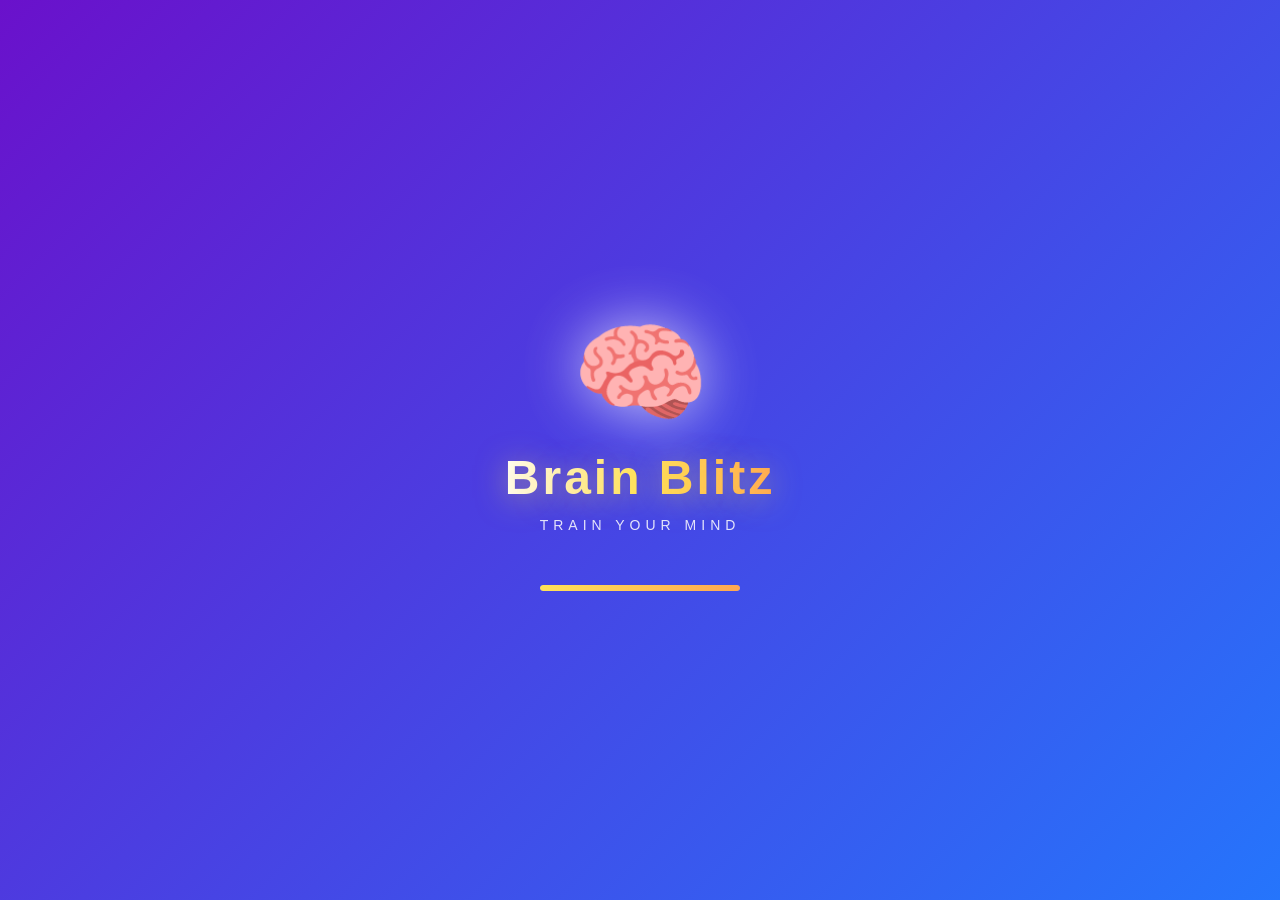
<file: index.html>
<!DOCTYPE html>
<html lang="en">
<head>
  <meta charset="UTF-8">
  <meta name="viewport" content="width=device-width, initial-scale=1.0, maximum-scale=1.0, user-scalable=no">
  <meta name="theme-color" content="#6a11cb">
  <title>Brain Blitz</title>
  <link rel="icon" href="data:image/svg+xml,<svg xmlns='http://www.w3.org/2000/svg' viewBox='0 0 100 100'><text y='.9em' font-size='90'>🧠</text></svg>">
  <link rel="stylesheet" href="style.css">
</head>
<body>

  <!-- ==================== SPLASH SCREEN ==================== -->
  <div id="splashScreen" class="screen active">
    <div class="splash-logo">🧠</div>
    <h1 class="splash-title">Brain Blitz</h1>
    <p class="splash-sub">Train Your Mind</p>
    <div class="splash-loader">
      <div class="splash-loader-bar"></div>
    </div>
  </div>

  <!-- ==================== LOGIN SCREEN ==================== -->
  <div id="loginScreen" class="screen">
    <div class="login-card">
      <div class="login-logo">🧠</div>
      <h2 class="login-title">Welcome!</h2>
      <p class="login-sub">What should we call you?</p>

      <input
        type="text"
        id="nameInput"
        class="name-input"
        placeholder="Enter your name"
        maxlength="15"
        autocomplete="off"
      >

      <p class="avatar-label">Choose your avatar</p>
      <div class="avatar-grid" id="avatarGrid">
        <button class="avatar-btn" data-avatar="🦁">🦁</button>
        <button class="avatar-btn" data-avatar="🐯">🐯</button>
        <button class="avatar-btn" data-avatar="🐼">🐼</button>
        <button class="avatar-btn" data-avatar="🦊">🦊</button>
        <button class="avatar-btn" data-avatar="🐸">🐸</button>
        <button class="avatar-btn" data-avatar="🦉">🦉</button>
        <button class="avatar-btn" data-avatar="🐨">🐨</button>
        <button class="avatar-btn" data-avatar="🐧">🐧</button>
      </div>

      <button id="loginBtn" class="btn-primary" disabled>CONTINUE</button>
    </div>
  </div>

  <!-- ==================== LOADING SCREEN ==================== -->
  <div id="loadingScreen" class="screen">
    <div class="loading-brain">🧠</div>
    <p class="loading-text">Loading your brain...</p>
    <div class="loading-bar-wrap">
      <div class="loading-bar" id="loadingBar"></div>
    </div>
    <p class="loading-percent" id="loadingPercent">0%</p>
  </div>

  <!-- ==================== DASHBOARD SCREEN ==================== -->
  <div id="dashboardScreen" class="screen">

    <!-- Top Header -->
    <div class="dash-header">
      <div class="user-info">
        <div class="user-avatar" id="userAvatar">🦁</div>
        <div>
          <p class="greet-small">Welcome back,</p>
          <p class="greet-name" id="userName">Player</p>
        </div>
      </div>
      <button class="settings-btn" id="settingsBtn">⚙️</button>
    </div>

    <!-- Brain Score Card -->
    <div class="brain-score-card">
      <div class="brain-score-icon">🧠</div>
      <div class="brain-score-info">
        <p class="brain-score-label">BRAIN SCORE</p>
        <p class="brain-score-value" id="brainScore">0</p>
      </div>
      <div class="brain-streak">
        <p class="streak-num" id="streakDays">1</p>
        <p class="streak-lbl">day streak 🔥</p>
      </div>
    </div>

    <!-- Daily Challenge -->
    <div class="daily-challenge">
      <div class="dc-left">
        <p class="dc-title">🎯 Daily Challenge</p>
        <p class="dc-sub">Complete today's puzzle</p>
      </div>
      <button class="dc-btn" id="dailyBtn">PLAY</button>
    </div>

    <!-- Search -->
    <div class="search-wrap">
      <input type="text" id="searchInput" class="search-input" placeholder="🔍 Search games...">
    </div>

    <!-- Category Tabs -->
    <div class="category-tabs">
      <button class="cat-tab active" data-cat="all">All</button>
      <button class="cat-tab" data-cat="brain">Brain</button>
      <button class="cat-tab" data-cat="math">Math</button>
      <button class="cat-tab" data-cat="memory">Memory</button>
      <button class="cat-tab" data-cat="word">Word</button>
      <button class="cat-tab" data-cat="kids">Kids</button>
    </div>

    <!-- Games Section -->
    <p class="section-title">ALL GAMES <span id="gameCount">(15)</span></p>

    <div class="games-grid" id="gamesGrid">

      <button class="game-card" data-game="math" data-cat="math brain" data-name="Math Blitz">
        <div class="game-icon">🎯</div>
        <p class="game-name">Math Blitz</p>
        <p class="game-desc">Unlimited math</p>
      </button>

      <button class="game-card" data-game="memory" data-cat="memory brain" data-name="Memory Match">
        <div class="game-icon">🧩</div>
        <p class="game-name">Memory Match</p>
        <p class="game-desc">Find pairs</p>
      </button>

      <button class="game-card" data-game="word" data-cat="word kids" data-name="Word Builder">
        <div class="game-icon">🔤</div>
        <p class="game-name">Word Builder</p>
        <p class="game-desc">English words</p>
      </button>

      <button class="game-card" data-game="pattern" data-cat="brain" data-name="Pattern Puzzle">
        <div class="game-icon">🎨</div>
        <p class="game-name">Pattern Puzzle</p>
        <p class="game-desc">Find the pattern</p>
      </button>

      <button class="game-card" data-game="sequence" data-cat="math brain" data-name="Number Sequence">
        <div class="game-icon">🔢</div>
        <p class="game-name">Number Sequence</p>
        <p class="game-desc">What's next?</p>
      </button>

      <button class="game-card" data-game="logic" data-cat="brain" data-name="Logic Puzzle">
        <div class="game-icon">🧠</div>
        <p class="game-name">Logic Puzzle</p>
        <p class="game-desc">Think carefully</p>
      </button>

      <button class="game-card" data-game="reaction" data-cat="brain" data-name="Reaction Test">
        <div class="game-icon">⚡</div>
        <p class="game-name">Reaction Test</p>
        <p class="game-desc">Speed test</p>
      </button>

      <button class="game-card" data-game="color" data-cat="memory kids" data-name="Color Match">
        <div class="game-icon">🌈</div>
        <p class="game-name">Color Match</p>
        <p class="game-desc">Match colors</p>
      </button>

      <button class="game-card" data-game="animal" data-cat="kids word" data-name="Animal Quiz">
        <div class="game-icon">🐾</div>
        <p class="game-name">Animal Quiz</p>
        <p class="game-desc">Guess animals</p>
      </button>

      <button class="game-card" data-game="spelling" data-cat="word kids" data-name="Spelling Bee">
        <div class="game-icon">📝</div>
        <p class="game-name">Spelling Bee</p>
        <p class="game-desc">Spell words</p>
      </button>

      <button class="game-card" data-game="quickmath" data-cat="math" data-name="Quick Math">
        <div class="game-icon">🧮</div>
        <p class="game-name">Quick Math</p>
        <p class="game-desc">Fast equations</p>
      </button>

      <button class="game-card" data-game="sudoku" data-cat="brain math" data-name="Mini Sudoku">
        <div class="game-icon">🎲</div>
        <p class="game-name">Mini Sudoku</p>
        <p class="game-desc">Number puzzle</p>
      </button>

      <button class="game-card" data-game="maze" data-cat="brain kids" data-name="Maze Runner">
        <div class="game-icon">🧭</div>
        <p class="game-name">Maze Runner</p>
        <p class="game-desc">Find the path</p>
      </button>

      <button class="game-card" data-game="difference" data-cat="memory kids" data-name="Find Difference">
        <div class="game-icon">🔍</div>
        <p class="game-name">Find Difference</p>
        <p class="game-desc">Spot the change</p>
      </button>

      <button class="game-card" data-game="sound" data-cat="memory kids" data-name="Sound Match">
        <div class="game-icon">🎵</div>
        <p class="game-name">Sound Match</p>
        <p class="game-desc">Match sounds</p>
      </button>

    </div>

    <!-- Empty state (when no search results) -->
    <div id="emptyState" class="empty-state hidden">
      <p>😕 No games found</p>
      <p class="empty-sub">Try another search</p>
    </div>

    <!-- Bottom Nav -->
    <div class="bottom-nav">
      <button class="nav-btn active" data-tab="home">
        <span>🏠</span>
        <small>Home</small>
      </button>
      <button class="nav-btn" data-tab="stats">
        <span>📊</span>
        <small>Stats</small>
      </button>
      <button class="nav-btn" data-tab="profile">
        <span>👤</span>
        <small>Profile</small>
      </button>
    </div>

  </div>

  <!-- ==================== STATS SCREEN ==================== -->
  <div id="statsScreen" class="screen">
    <div class="sub-header">
      <button class="back-btn" id="statsBackBtn">←</button>
      <h2>📊 Statistics</h2>
      <div class="header-spacer"></div>
    </div>

    <div class="stats-content">
      <div class="stat-card">
        <p class="stat-card-label">TOTAL GAMES PLAYED</p>
        <p class="stat-card-value" id="totalGamesPlayed">0</p>
      </div>

      <div class="stat-card">
        <p class="stat-card-label">TOTAL BRAIN SCORE</p>
        <p class="stat-card-value" id="totalBrainScore">0</p>
      </div>

      <div class="stat-card">
        <p class="stat-card-label">CURRENT STREAK</p>
        <p class="stat-card-value" id="totalStreak">1 <span>days 🔥</span></p>
      </div>

      <p class="section-title">BEST SCORES</p>
      <div class="stats-list" id="statsList"></div>
    </div>
  </div>

  <!-- ==================== PROFILE SCREEN ==================== -->
  <div id="profileScreen" class="screen">
    <div class="sub-header">
      <button class="back-btn" id="profileBackBtn">←</button>
      <h2>👤 Profile</h2>
      <div class="header-spacer"></div>
    </div>

    <div class="profile-content">
      <div class="profile-avatar-big" id="profileAvatarBig">🦁</div>
      <h2 class="profile-name" id="profileName">Player</h2>
      <p class="profile-joined" id="profileJoined">Joined today</p>

      <div class="profile-stats">
        <div class="profile-stat-box">
          <p class="psb-value" id="profileBrainScore">0</p>
          <p class="psb-label">Brain Score</p>
        </div>
        <div class="profile-stat-box">
          <p class="psb-value" id="profileStreak">1</p>
          <p class="psb-label">Day Streak</p>
        </div>
        <div class="profile-stat-box">
          <p class="psb-value" id="profileGames">0</p>
          <p class="psb-label">Games</p>
        </div>
      </div>

      <button class="profile-action-btn" id="changeAvatarBtn">🎨 Change Avatar</button>
      <button class="profile-action-btn" id="changeNameBtn">✏️ Change Name</button>
      <button class="profile-action-btn danger" id="resetBtn">🗑️ Reset All Data</button>
    </div>
  </div>

  <!-- ==================== CHANGE AVATAR MODAL ==================== -->
  <div id="avatarModal" class="modal hidden">
    <div class="modal-content">
      <h3>Choose Avatar</h3>
      <div class="avatar-grid modal-avatar-grid" id="modalAvatarGrid">
        <button class="avatar-btn" data-avatar="🦁">🦁</button>
        <button class="avatar-btn" data-avatar="🐯">🐯</button>
        <button class="avatar-btn" data-avatar="🐼">🐼</button>
        <button class="avatar-btn" data-avatar="🦊">🦊</button>
        <button class="avatar-btn" data-avatar="🐸">🐸</button>
        <button class="avatar-btn" data-avatar="🦉">🦉</button>
        <button class="avatar-btn" data-avatar="🐨">🐨</button>
        <button class="avatar-btn" data-avatar="🐧">🐧</button>
        <button class="avatar-btn" data-avatar="🐻">🐻</button>
        <button class="avatar-btn" data-avatar="🐮">🐮</button>
        <button class="avatar-btn" data-avatar="🐷">🐷</button>
        <button class="avatar-btn" data-avatar="🐵">🐵</button>
        <button class="avatar-btn" data-avatar="🐺">🐺</button>
        <button class="avatar-btn" data-avatar="🦄">🦄</button>
        <button class="avatar-btn" data-avatar="🐉">🐉</button>
        <button class="avatar-btn" data-avatar="🦖">🦖</button>
      </div>
      <button class="modal-close-btn" id="avatarModalClose">Close</button>
    </div>
  </div>

  <!-- ==================== SETTINGS MODAL ==================== -->
  <div id="settingsModal" class="modal hidden">
    <div class="modal-content">
      <h3>⚙️ Settings</h3>

      <div class="setting-row">
        <span>🔊 Sound Effects</span>
        <label class="switch">
          <input type="checkbox" id="soundToggle" checked>
          <span class="slider"></span>
        </label>
      </div>

      <div class="setting-row">
        <span>📳 Vibration</span>
        <label class="switch">
          <input type="checkbox" id="vibrateToggle" checked>
          <span class="slider"></span>
        </label>
      </div>

      <div class="setting-row">
        <span>🌙 Dark Mode</span>
        <label class="switch">
          <input type="checkbox" id="darkToggle" checked>
          <span class="slider"></span>
        </label>
      </div>

      <p class="settings-about">
        Brain Blitz v1.0<br>
        Made with ❤️
      </p>

      <button class="modal-close-btn" id="settingsModalClose">Close</button>
    </div>
  </div>

  <!-- ==================== GAME LAUNCH OVERLAY ==================== -->
  <div id="gameLaunchOverlay" class="game-launch-overlay hidden">
    <div class="launch-content">
      <div class="launch-icon" id="launchIcon">🎯</div>
      <h2 class="launch-title" id="launchTitle">Math Blitz</h2>
      <p class="launch-sub">Starting game...</p>
      <div class="launch-loader">
        <div class="launch-loader-bar"></div>
      </div>
    </div>
  </div>

  <!-- ==================== TOAST ==================== -->
  <div id="toastBox" class="toast-box hidden"></div>

  <script src="script.js"></script>
</body>
</html>
</file>
<file: style.css>
/* ============================================
   BRAIN BLITZ - MAIN STYLES (FINAL)
   ============================================ */

* {
  margin: 0;
  padding: 0;
  box-sizing: border-box;
  -webkit-tap-highlight-color: transparent;
  font-family: 'Segoe UI', 'Poppins', -apple-system, sans-serif;
  user-select: none;
}

html, body {
  width: 100%;
  height: 100%;
  overflow: hidden;
  background: #0f0c29;
  color: #fff;
}

/* ============================================
   SCREEN SYSTEM
   ============================================ */
.screen {
  position: fixed;
  inset: 0;
  display: flex;
  flex-direction: column;
  opacity: 0;
  visibility: hidden;
  transform: scale(0.96);
  transition: opacity 0.4s ease, transform 0.4s ease, visibility 0.4s;
  overflow-y: auto;
  overflow-x: hidden;
}

.screen.active {
  opacity: 1;
  visibility: visible;
  transform: scale(1);
}

.hidden {
  display: none !important;
}

/* ============================================
   SPLASH SCREEN
   ============================================ */
#splashScreen {
  background: linear-gradient(135deg, #6a11cb 0%, #2575fc 100%);
  justify-content: center;
  align-items: center;
  gap: 12px;
}

.splash-logo {
  font-size: 110px;
  animation: splashFloat 2s ease-in-out infinite;
  filter: drop-shadow(0 0 30px rgba(255,255,255,0.7));
}

@keyframes splashFloat {
  0%, 100% { transform: translateY(0) scale(1); }
  50%      { transform: translateY(-20px) scale(1.05); }
}

.splash-title {
  font-size: 48px;
  font-weight: 900;
  letter-spacing: 3px;
  background: linear-gradient(90deg, #fff, #ffe259, #ffa751);
  -webkit-background-clip: text;
  background-clip: text;
  -webkit-text-fill-color: transparent;
  text-shadow: 0 4px 30px rgba(255,226,89,0.5);
}

.splash-sub {
  font-size: 14px;
  letter-spacing: 5px;
  opacity: 0.85;
  text-transform: uppercase;
  margin-bottom: 40px;
}

.splash-loader {
  width: 200px;
  height: 6px;
  background: rgba(255,255,255,0.25);
  border-radius: 10px;
  overflow: hidden;
}

.splash-loader-bar {
  width: 0%;
  height: 100%;
  background: linear-gradient(90deg, #ffe259, #ffa751);
  border-radius: 10px;
  animation: splashLoad 2.5s ease-in-out forwards;
}

@keyframes splashLoad {
  0%   { width: 0%; }
  100% { width: 100%; }
}

/* ============================================
   LOGIN SCREEN
   ============================================ */
#loginScreen {
  background: linear-gradient(135deg, #6a11cb 0%, #2575fc 100%);
  justify-content: center;
  align-items: center;
  padding: 20px;
}

.login-card {
  width: 100%;
  max-width: 380px;
  background: rgba(255,255,255,0.12);
  border: 2px solid rgba(255,255,255,0.22);
  border-radius: 28px;
  padding: 30px 24px;
  backdrop-filter: blur(18px);
  -webkit-backdrop-filter: blur(18px);
  box-shadow: 0 20px 50px rgba(0,0,0,0.3);
  display: flex;
  flex-direction: column;
  align-items: center;
  animation: cardIn 0.6s cubic-bezier(0.34, 1.56, 0.64, 1);
}

@keyframes cardIn {
  0%   { transform: scale(0.8) translateY(30px); opacity: 0; }
  100% { transform: scale(1) translateY(0); opacity: 1; }
}

.login-logo {
  font-size: 62px;
  margin-bottom: 12px;
  filter: drop-shadow(0 0 20px rgba(255,255,255,0.5));
}

.login-title {
  font-size: 28px;
  font-weight: 900;
  margin-bottom: 4px;
}

.login-sub {
  font-size: 14px;
  opacity: 0.8;
  margin-bottom: 22px;
}

.name-input {
  width: 100%;
  padding: 16px 20px;
  font-size: 17px;
  font-weight: 600;
  text-align: center;
  color: #fff;
  background: rgba(255,255,255,0.15);
  border: 2px solid rgba(255,255,255,0.3);
  border-radius: 16px;
  outline: none;
  transition: border 0.2s, background 0.2s;
  margin-bottom: 22px;
}

.name-input::placeholder {
  color: rgba(255,255,255,0.55);
  font-weight: 500;
}

.name-input:focus {
  border-color: #ffe259;
  background: rgba(255,255,255,0.22);
}

.avatar-label {
  font-size: 13px;
  letter-spacing: 2px;
  opacity: 0.85;
  margin-bottom: 14px;
  text-transform: uppercase;
  font-weight: 600;
}

.avatar-grid {
  display: grid;
  grid-template-columns: repeat(4, 1fr);
  gap: 10px;
  width: 100%;
  margin-bottom: 26px;
}

.avatar-btn {
  aspect-ratio: 1;
  font-size: 30px;
  background: rgba(255,255,255,0.12);
  border: 2px solid rgba(255,255,255,0.2);
  border-radius: 16px;
  cursor: pointer;
  transition: transform 0.15s, background 0.2s, border 0.2s;
}

.avatar-btn:active {
  transform: scale(0.9);
}

.avatar-btn.selected {
  background: linear-gradient(135deg, #ffe259, #ffa751);
  border-color: #fff;
  transform: scale(1.08);
  box-shadow: 0 0 20px rgba(255,226,89,0.7);
}

.btn-primary {
  width: 100%;
  padding: 18px;
  font-size: 17px;
  font-weight: 900;
  letter-spacing: 2px;
  color: #6a11cb;
  background: linear-gradient(135deg, #ffe259, #ffa751);
  border: none;
  border-radius: 16px;
  cursor: pointer;
  box-shadow: 0 8px 25px rgba(255,226,89,0.4);
  transition: transform 0.15s, opacity 0.2s;
}

.btn-primary:active {
  transform: scale(0.96);
}

.btn-primary:disabled {
  opacity: 0.4;
  cursor: not-allowed;
  box-shadow: none;
}

/* ============================================
   LOADING SCREEN
   ============================================ */
#loadingScreen {
  background: linear-gradient(135deg, #6a11cb 0%, #2575fc 100%);
  justify-content: center;
  align-items: center;
  gap: 20px;
}

.loading-brain {
  font-size: 90px;
  animation: brainSpin 1.5s linear infinite;
  filter: drop-shadow(0 0 25px rgba(255,255,255,0.6));
}

@keyframes brainSpin {
  0%   { transform: rotateY(0deg) scale(1); }
  50%  { transform: rotateY(180deg) scale(1.1); }
  100% { transform: rotateY(360deg) scale(1); }
}

.loading-text {
  font-size: 16px;
  letter-spacing: 3px;
  opacity: 0.9;
  text-transform: uppercase;
}

.loading-bar-wrap {
  width: 240px;
  height: 8px;
  background: rgba(255,255,255,0.2);
  border-radius: 10px;
  overflow: hidden;
}

.loading-bar {
  width: 0%;
  height: 100%;
  background: linear-gradient(90deg, #ffe259, #ffa751);
  border-radius: 10px;
  transition: width 0.15s linear;
}

.loading-percent {
  font-size: 22px;
  font-weight: 900;
  color: #ffe259;
}

/* ============================================
   DASHBOARD SCREEN
   ============================================ */
#dashboardScreen {
  background: linear-gradient(180deg, #1a1040 0%, #0f0c29 100%);
  padding: 20px 18px 100px;
  gap: 16px;
}

.dash-header {
  display: flex;
  justify-content: space-between;
  align-items: center;
  padding: 8px 0;
}

.user-info {
  display: flex;
  align-items: center;
  gap: 12px;
}

.user-avatar {
  width: 48px;
  height: 48px;
  font-size: 26px;
  display: flex;
  align-items: center;
  justify-content: center;
  background: linear-gradient(135deg, #ffe259, #ffa751);
  border-radius: 50%;
  box-shadow: 0 4px 15px rgba(255,226,89,0.4);
}

.greet-small {
  font-size: 12px;
  opacity: 0.7;
  letter-spacing: 1px;
}

.greet-name {
  font-size: 18px;
  font-weight: 800;
}

.settings-btn {
  width: 44px;
  height: 44px;
  font-size: 20px;
  background: rgba(255,255,255,0.1);
  border: 1.5px solid rgba(255,255,255,0.2);
  border-radius: 14px;
  cursor: pointer;
  transition: transform 0.15s, background 0.2s;
}

.settings-btn:active {
  transform: scale(0.9);
  background: rgba(255,255,255,0.2);
}

.brain-score-card {
  display: flex;
  align-items: center;
  gap: 14px;
  padding: 18px 20px;
  background: linear-gradient(135deg, #6a11cb 0%, #2575fc 60%, #6a11cb 100%);
  background-size: 200% 200%;
  animation: gradientShift 6s ease infinite;
  border-radius: 20px;
  box-shadow: 0 10px 25px rgba(106,17,203,0.5),
              inset 0 1px 0 rgba(255,255,255,0.2);
  position: relative;
  overflow: hidden;
}

@keyframes gradientShift {
  0%, 100% { background-position: 0% 50%; }
  50%      { background-position: 100% 50%; }
}
.brain-score-card::before {
  content: '';
  position: absolute;
  top: -50%;
  right: -20%;
  width: 180px;
  height: 180px;
  background: radial-gradient(circle, rgba(255,226,89,0.25), transparent 70%);
  border-radius: 50%;
}

.brain-score-icon {
  font-size: 48px;
  filter: drop-shadow(0 0 15px rgba(255,255,255,0.6));
}

.brain-score-info {
  flex: 1;
}

.brain-score-label {
  font-size: 11px;
  letter-spacing: 3px;
  opacity: 0.85;
  font-weight: 700;
  margin-bottom: 2px;
}

.brain-score-value {
  font-size: 32px;
  font-weight: 900;
  color: #ffe259;
}

.brain-streak {
  text-align: right;
  position: relative;
  z-index: 1;
}

.streak-num {
  font-size: 26px;
  font-weight: 900;
  color: #ffe259;
}

.streak-lbl {
  font-size: 11px;
  opacity: 0.85;
  letter-spacing: 1px;
}

.daily-challenge {
  display: flex;
  align-items: center;
  justify-content: space-between;
  padding: 16px 20px;
  background: rgba(255,255,255,0.06);
  border: 1.5px solid rgba(255,226,89,0.35);
  border-radius: 18px;
  position: relative;
  overflow: hidden;
}

.daily-challenge::before {
  content: '';
  position: absolute;
  inset: 0;
  background: linear-gradient(135deg, rgba(255,226,89,0.08), transparent);
  pointer-events: none;
}

.dc-title {
  font-size: 16px;
  font-weight: 800;
  margin-bottom: 2px;
}

.dc-sub {
  font-size: 12px;
  opacity: 0.7;
}

.dc-btn {
  padding: 10px 22px;
  font-size: 13px;
  font-weight: 900;
  letter-spacing: 1px;
  color: #6a11cb;
  background: linear-gradient(135deg, #ffe259, #ffa751);
  border: none;
  border-radius: 12px;
  cursor: pointer;
  box-shadow: 0 4px 15px rgba(255,226,89,0.4);
  transition: transform 0.15s;
}

.dc-btn:active {
  transform: scale(0.94);
}

.search-wrap {
  width: 100%;
}

.search-input {
  width: 100%;
  padding: 14px 20px;
  font-size: 15px;
  font-weight: 600;
  color: #fff;
  background: rgba(255,255,255,0.08);
  border: 1.5px solid rgba(255,255,255,0.15);
  border-radius: 16px;
  outline: none;
  transition: border 0.2s, background 0.2s;
}

.search-input::placeholder {
  color: rgba(255,255,255,0.5);
}

.search-input:focus {
  border-color: #ffe259;
  background: rgba(255,255,255,0.12);
}

.category-tabs {
  display: flex;
  gap: 8px;
  overflow-x: auto;
  padding-bottom: 4px;
  scrollbar-width: none;
}

.category-tabs::-webkit-scrollbar {
  display: none;
}

.cat-tab {
  padding: 8px 18px;
  font-size: 12px;
  font-weight: 800;
  letter-spacing: 1px;
  color: rgba(255,255,255,0.7);
  background: rgba(255,255,255,0.06);
  border: 1.5px solid rgba(255,255,255,0.12);
  border-radius: 50px;
  cursor: pointer;
  white-space: nowrap;
  transition: all 0.2s;
}

.cat-tab.active {
  color: #6a11cb;
  background: linear-gradient(135deg, #ffe259, #ffa751);
  border-color: transparent;
  box-shadow: 0 4px 15px rgba(255,226,89,0.4);
}

.cat-tab:active {
  transform: scale(0.94);
}

.section-title {
  font-size: 12px;
  letter-spacing: 2px;
  font-weight: 800;
  opacity: 0.9;
  margin-top: 10px;
  padding-left: 4px;
  color: #ffe259;
  text-transform: uppercase;
}

.section-title span {
  color: #ffe259;
  opacity: 1;
}

.games-grid {
  display: grid;
  grid-template-columns: repeat(3, 1fr);
  gap: 10px;
}

.game-card {
  padding: 16px 8px 12px;
  background: linear-gradient(145deg, rgba(106,17,203,0.35), rgba(37,117,252,0.25));
  border: 1.5px solid rgba(255,255,255,0.14);
  border-radius: 16px;
  cursor: pointer;
  text-align: center;
  transition: transform 0.15s, box-shadow 0.25s, border 0.25s;
  display: flex;
  flex-direction: column;
  align-items: center;
  gap: 4px;
  color: #fff;
  position: relative;
  overflow: hidden;
  box-shadow: 0 4px 12px rgba(0,0,0,0.25);
}

.game-card::before {
  content: '';
  position: absolute;
  top: 0;
  left: 0;
  right: 0;
  height: 2px;
  background: linear-gradient(90deg, transparent, #ffe259, transparent);
  opacity: 0;
  transition: opacity 0.25s;
}

.game-card:active {
  transform: scale(0.94);
  border-color: rgba(255,226,89,0.6);
}

.game-card:active::before {
  opacity: 1;
}

.game-icon {
  font-size: 30px;
  filter: drop-shadow(0 4px 8px rgba(0,0,0,0.5));
  margin-bottom: 4px;
}

.game-name {
  font-size: 11px;
  font-weight: 800;
  letter-spacing: 0.3px;
  line-height: 1.2;
}

.game-desc {
  font-size: 9px;
  opacity: 0.6;
  line-height: 1.2;
}
.game-card.hidden {
  display: none;
}

.game-icon {
  font-size: 40px;
  filter: drop-shadow(0 4px 10px rgba(0,0,0,0.4));
}

.game-name {
  font-size: 14px;
  font-weight: 800;
  letter-spacing: 0.5px;
}

.game-desc {
  font-size: 11px;
  opacity: 0.65;
}

.empty-state {
  text-align: center;
  padding: 40px 20px;
  opacity: 0.7;
}

.empty-state p {
  font-size: 18px;
  font-weight: 800;
  margin-bottom: 6px;
}

.empty-sub {
  font-size: 13px !important;
  font-weight: 500 !important;
  opacity: 0.6;
}

.bottom-nav {
  position: fixed;
  bottom: 0;
  left: 0;
  right: 0;
  height: 72px;
  background: rgba(15, 12, 41, 0.95);
  backdrop-filter: blur(20px);
  -webkit-backdrop-filter: blur(20px);
  border-top: 1.5px solid rgba(255,255,255,0.1);
  display: flex;
  justify-content: space-around;
  align-items: center;
  padding: 0 10px;
  z-index: 50;
}

.nav-btn {
  flex: 1;
  display: flex;
  flex-direction: column;
  align-items: center;
  gap: 3px;
  background: none;
  border: none;
  color: rgba(255,255,255,0.5);
  cursor: pointer;
  padding: 8px;
  transition: color 0.2s, transform 0.15s;
}

.nav-btn span {
  font-size: 22px;
}

.nav-btn small {
  font-size: 10px;
  font-weight: 700;
  letter-spacing: 1px;
}

.nav-btn.active {
  color: #ffe259;
}

.nav-btn:active {
  transform: scale(0.9);
}

/* ============================================
   SUB HEADER (Stats, Profile)
   ============================================ */
.sub-header {
  display: flex;
  align-items: center;
  justify-content: space-between;
  padding: 16px 18px;
  background: rgba(15, 12, 41, 0.95);
  border-bottom: 1.5px solid rgba(255,255,255,0.08);
  position: sticky;
  top: 0;
  z-index: 10;
}

.sub-header h2 {
  font-size: 18px;
  font-weight: 800;
  letter-spacing: 1px;
}

.back-btn {
  width: 42px;
  height: 42px;
  font-size: 22px;
  font-weight: 800;
  color: #fff;
  background: rgba(255,255,255,0.1);
  border: 1.5px solid rgba(255,255,255,0.2);
  border-radius: 12px;
  cursor: pointer;
  transition: transform 0.15s, background 0.2s;
}

.back-btn:active {
  transform: scale(0.9);
  background: rgba(255,255,255,0.2);
}

.header-spacer {
  width: 42px;
}

/* ============================================
   STATS SCREEN
   ============================================ */
#statsScreen {
  background: linear-gradient(180deg, #1a1040 0%, #0f0c29 100%);
}

.stats-content {
  padding: 20px 18px 40px;
  display: flex;
  flex-direction: column;
  gap: 14px;
}

.stat-card {
  padding: 20px;
  background: rgba(255,255,255,0.07);
  border: 1.5px solid rgba(255,255,255,0.14);
  border-radius: 20px;
  display: flex;
  justify-content: space-between;
  align-items: center;
}

.stat-card-label {
  font-size: 12px;
  letter-spacing: 2px;
  font-weight: 700;
  opacity: 0.7;
}

.stat-card-value {
  font-size: 26px;
  font-weight: 900;
  color: #ffe259;
}

.stat-card-value span {
  font-size: 13px;
  opacity: 0.8;
}

.stats-list {
  display: flex;
  flex-direction: column;
  gap: 10px;
}

.stats-list-item {
  display: flex;
  align-items: center;
  gap: 12px;
  padding: 14px 16px;
  background: rgba(255,255,255,0.06);
  border: 1.5px solid rgba(255,255,255,0.1);
  border-radius: 16px;
}

.stats-list-icon {
  font-size: 26px;
}

.stats-list-info {
  flex: 1;
}

.stats-list-name {
  font-size: 14px;
  font-weight: 800;
}

.stats-list-sub {
  font-size: 11px;
  opacity: 0.6;
}

.stats-list-score {
  font-size: 20px;
  font-weight: 900;
  color: #ffe259;
}

/* ============================================
   PROFILE SCREEN
   ============================================ */
#profileScreen {
  background: linear-gradient(180deg, #1a1040 0%, #0f0c29 100%);
}

.profile-content {
  padding: 30px 18px 40px;
  display: flex;
  flex-direction: column;
  align-items: center;
  gap: 14px;
}

.profile-avatar-big {
  width: 110px;
  height: 110px;
  font-size: 60px;
  display: flex;
  align-items: center;
  justify-content: center;
  background: linear-gradient(135deg, #ffe259, #ffa751);
  border-radius: 50%;
  box-shadow: 0 10px 30px rgba(255,226,89,0.5);
  margin-bottom: 4px;
}

.profile-name {
  font-size: 26px;
  font-weight: 900;
  letter-spacing: 1px;
}

.profile-joined {
  font-size: 13px;
  opacity: 0.6;
  margin-bottom: 10px;
}

.profile-stats {
  display: grid;
  grid-template-columns: repeat(3, 1fr);
  gap: 10px;
  width: 100%;
  margin-bottom: 12px;
}

.profile-stat-box {
  padding: 16px 10px;
  background: rgba(255,255,255,0.07);
  border: 1.5px solid rgba(255,255,255,0.14);
  border-radius: 16px;
  text-align: center;
}

.psb-value {
  font-size: 22px;
  font-weight: 900;
  color: #ffe259;
}

.psb-label {
  font-size: 11px;
  letter-spacing: 1px;
  opacity: 0.7;
  margin-top: 2px;
}

.profile-action-btn {
  width: 100%;
  max-width: 340px;
  padding: 16px;
  font-size: 15px;
  font-weight: 800;
  letter-spacing: 1px;
  color: #fff;
  background: rgba(255,255,255,0.08);
  border: 1.5px solid rgba(255,255,255,0.18);
  border-radius: 16px;
  cursor: pointer;
  transition: transform 0.15s, background 0.2s;
}

.profile-action-btn:active {
  transform: scale(0.97);
  background: rgba(255,255,255,0.15);
}

.profile-action-btn.danger {
  color: #ff7a85;
  border-color: rgba(255,90,100,0.4);
}

.profile-action-btn.danger:active {
  background: rgba(255,90,100,0.15);
}

/* ============================================
   MODALS
   ============================================ */
.modal {
  position: fixed;
  inset: 0;
  background: rgba(0,0,0,0.75);
  backdrop-filter: blur(8px);
  -webkit-backdrop-filter: blur(8px);
  display: flex;
  justify-content: center;
  align-items: center;
  padding: 20px;
  z-index: 200;
  opacity: 0;
  visibility: hidden;
  transition: opacity 0.3s, visibility 0.3s;
}

.modal.active {
  opacity: 1;
  visibility: visible;
}

.modal-content {
  width: 100%;
  max-width: 380px;
  max-height: 85vh;
  overflow-y: auto;
  padding: 26px 22px;
  background: linear-gradient(180deg, #1f1247 0%, #140b30 100%);
  border: 1.5px solid rgba(255,255,255,0.15);
  border-radius: 24px;
  display: flex;
  flex-direction: column;
  gap: 14px;
  transform: scale(0.9);
  transition: transform 0.3s cubic-bezier(0.34, 1.56, 0.64, 1);
}

.modal.active .modal-content {
  transform: scale(1);
}

.modal-content h3 {
  font-size: 20px;
  font-weight: 900;
  text-align: center;
  letter-spacing: 1px;
  margin-bottom: 4px;
}

.modal-avatar-grid {
  margin-bottom: 8px;
}

.modal-close-btn {
  width: 100%;
  padding: 14px;
  font-size: 14px;
  font-weight: 800;
  letter-spacing: 1px;
  color: #fff;
  background: rgba(255,255,255,0.1);
  border: 1.5px solid rgba(255,255,255,0.2);
  border-radius: 14px;
  cursor: pointer;
  transition: transform 0.15s, background 0.2s;
}

.modal-close-btn:active {
  transform: scale(0.97);
  background: rgba(255,255,255,0.2);
}

/* Settings rows */
.setting-row {
  display: flex;
  justify-content: space-between;
  align-items: center;
  padding: 14px 16px;
  background: rgba(255,255,255,0.06);
  border: 1.5px solid rgba(255,255,255,0.1);
  border-radius: 14px;
  font-size: 15px;
  font-weight: 700;
}

.switch {
  position: relative;
  display: inline-block;
  width: 50px;
  height: 28px;
}

.switch input {
  opacity: 0;
  width: 0;
  height: 0;
}

.slider {
  position: absolute;
  cursor: pointer;
  inset: 0;
  background: rgba(255,255,255,0.2);
  border-radius: 50px;
  transition: 0.3s;
}

.slider::before {
  content: '';
  position: absolute;
  height: 22px;
  width: 22px;
  left: 3px;
  top: 3px;
  background: #fff;
  border-radius: 50%;
  transition: 0.3s;
}

.switch input:checked + .slider {
  background: linear-gradient(135deg, #ffe259, #ffa751);
}

.switch input:checked + .slider::before {
  transform: translateX(22px);
}

.settings-about {
  text-align: center;
  font-size: 12px;
  opacity: 0.6;
  line-height: 1.6;
  padding: 10px 0;
}

/* ============================================
   GAME LAUNCH OVERLAY
   ============================================ */
.game-launch-overlay {
  position: fixed;
  inset: 0;
  background: linear-gradient(135deg, #6a11cb 0%, #2575fc 100%);
  display: flex;
  justify-content: center;
  align-items: center;
  z-index: 300;
  opacity: 0;
  visibility: hidden;
  transition: opacity 0.3s, visibility 0.3s;
}

.game-launch-overlay.active {
  opacity: 1;
  visibility: visible;
}

.launch-content {
  display: flex;
  flex-direction: column;
  align-items: center;
  gap: 14px;
  padding: 20px;
  text-align: center;
}

.launch-icon {
  font-size: 100px;
  animation: launchFloat 1.5s ease-in-out infinite;
  filter: drop-shadow(0 0 30px rgba(255,255,255,0.6));
}

@keyframes launchFloat {
  0%, 100% { transform: translateY(0) scale(1); }
  50%      { transform: translateY(-15px) scale(1.08); }
}

.launch-title {
  font-size: 32px;
  font-weight: 900;
  letter-spacing: 2px;
  background: linear-gradient(90deg, #fff, #ffe259);
  -webkit-background-clip: text;
  background-clip: text;
  -webkit-text-fill-color: transparent;
}

.launch-sub {
  font-size: 14px;
  letter-spacing: 2px;
  opacity: 0.85;
  text-transform: uppercase;
}

.launch-loader {
  width: 200px;
  height: 6px;
  background: rgba(255,255,255,0.25);
  border-radius: 10px;
  overflow: hidden;
  margin-top: 8px;
}

.launch-loader-bar {
  width: 0%;
  height: 100%;
  background: linear-gradient(90deg, #ffe259, #ffa751);
  border-radius: 10px;
  animation: launchLoad 1.2s ease-in-out forwards;
}

@keyframes launchLoad {
  0%   { width: 0%; }
  100% { width: 100%; }
}

/* ============================================
   TOAST
   ============================================ */
.toast-box {
  position: fixed;
  bottom: 100px;
  left: 50%;
  transform: translateX(-50%) translateY(20px);
  background: linear-gradient(135deg, #ffe259, #ffa751);
  color: #6a11cb;
  padding: 14px 26px;
  border-radius: 50px;
  font-weight: 800;
  font-size: 14px;
  letter-spacing: 1px;
  box-shadow: 0 10px 30px rgba(255,226,89,0.5);
  z-index: 999;
  opacity: 0;
  transition: opacity 0.3s, transform 0.3s;
  pointer-events: none;
  white-space: nowrap;
  max-width: 90vw;
  overflow: hidden;
  text-overflow: ellipsis;
}

.toast-box.active {
  opacity: 1;
  transform: translateX(-50%) translateY(0);
}

/* ============================================
   RESPONSIVE
   ============================================ */
@media (max-width: 380px) {
  .splash-title { font-size: 38px; }
  .splash-logo { font-size: 90px; }
  .login-logo { font-size: 52px; }
  .login-title { font-size: 24px; }
  .avatar-btn { font-size: 24px; }
  .brain-score-value { font-size: 26px; }
  .brain-score-icon { font-size: 40px; }
  .game-icon { font-size: 34px; }
  .game-name { font-size: 12px; }
  .game-desc { font-size: 10px; }
  .launch-title { font-size: 26px; }
  .launch-icon { font-size: 80px; }
}

@media (max-height: 700px) {
  .splash-logo { font-size: 80px; }
  .splash-title { font-size: 36px; }
  .splash-sub { margin-bottom: 20px; }
  .login-card { padding: 22px 18px; }
  .login-logo { font-size: 48px; }
  .name-input { padding: 13px 16px; margin-bottom: 16px; }
  .avatar-grid { gap: 8px; margin-bottom: 18px; }
  .avatar-btn { font-size: 24px; }
  .btn-primary { padding: 15px; }
  .brain-score-card { padding: 16px; }
  .brain-score-icon { font-size: 40px; }
  .brain-score-value { font-size: 26px; }
}

/* ============================================
   DARK MODE OFF (LIGHT THEME)
   ============================================ */
body.light-mode {
  background: #f4f4ff;
  color: #1a1040;
}

body.light-mode .screen {
  color: #1a1040;
}

body.light-mode #dashboardScreen,
body.light-mode #statsScreen,
body.light-mode #profileScreen {
  background: linear-gradient(180deg, #f4f4ff 0%, #e6e2f5 100%);
}

body.light-mode .game-card,
body.light-mode .stat-card,
body.light-mode .stats-list-item,
body.light-mode .profile-stat-box,
body.light-mode .profile-action-btn,
body.light-mode .daily-challenge,
body.light-mode .search-input,
body.light-mode .cat-tab,
body.light-mode .setting-row {
  background: rgba(0,0,0,0.05);
  border-color: rgba(0,0,0,0.1);
  color: #1a1040;
}

body.light-mode .greet-small,
body.light-mode .section-title,
body.light-mode .game-desc {
  color: rgba(26,16,64,0.7);
}

body.light-mode .bottom-nav,
body.light-mode .sub-header {
  background: rgba(255,255,255,0.95);
  border-color: rgba(0,0,0,0.08);
}

body.light-mode .nav-btn {
  color: rgba(26,16,64,0.5);
}

body.light-mode .nav-btn.active {
  color: #6a11cb;
}

body.light-mode .back-btn {
  color: #1a1040;
  background: rgba(0,0,0,0.06);
  border-color: rgba(0,0,0,0.1);
}

body.light-mode .modal-content {
  background: linear-gradient(180deg, #ffffff 0%, #f4f4ff 100%);
  border-color: rgba(0,0,0,0.1);
  color: #1a1040;
}
</file>
